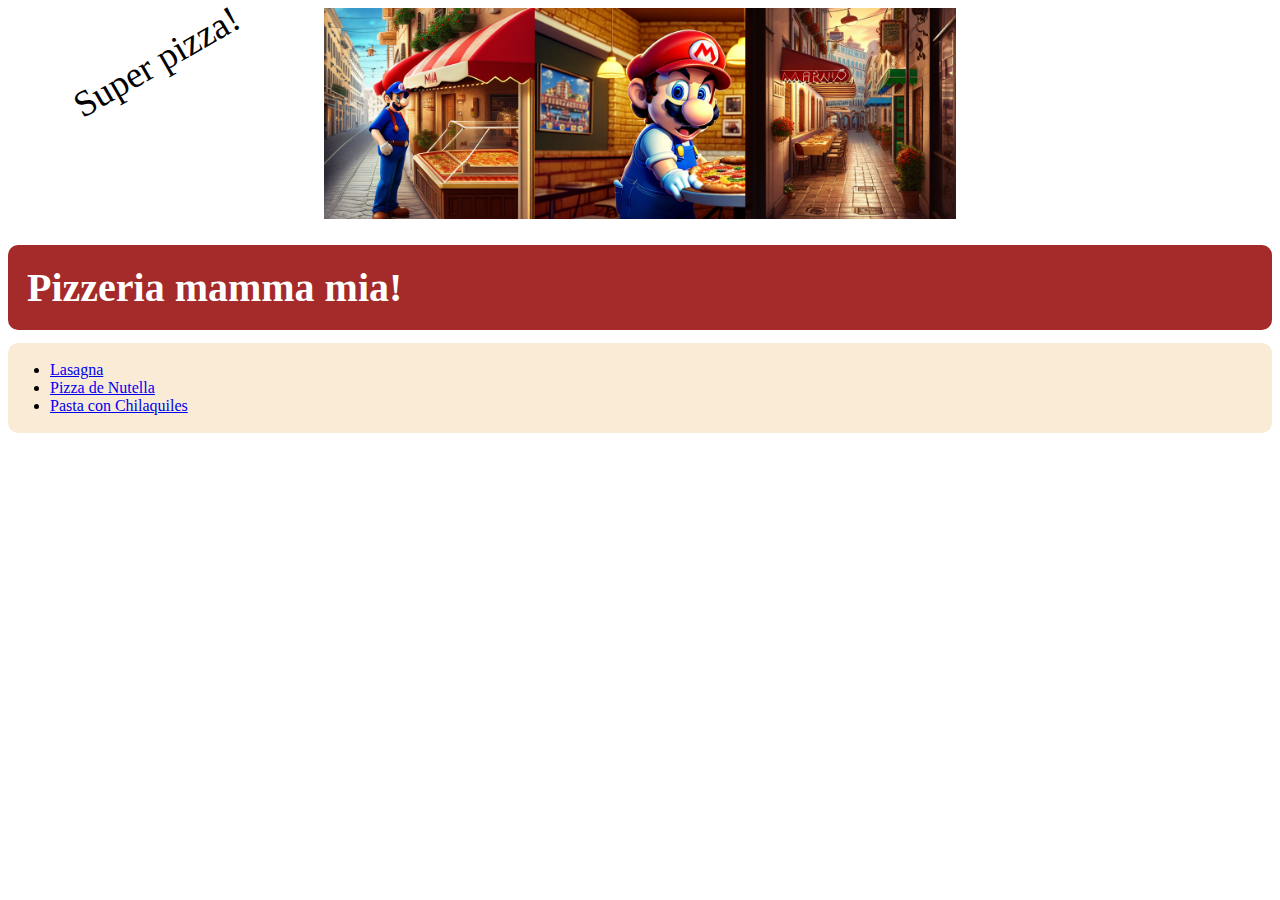
<file: index.html>
<!DOCTYPE html>
<html lang="en">

<head>
    <meta charset="UTF-8">
    <meta name="viewport" content="width=device-width, initial-scale=1.0">
    <title>Pizzeria mamma mia!</title>
    <link rel="stylesheet" href="styles.css">
</head>

<body>
    <div class="super">Super pizza!</div>
    <img src="images/pizzaMario.png" height="250" width="500px" alt="mamma mia image">
    <h1 class="headers">Pizzeria mamma mia!</h1>
    <div class="content">
        <ul>
            <li><a href="recipes/lasagna.html">Lasagna</a></li>
            <li><a href="recipes/pizzaNutella.html">Pizza de Nutella</a></li>
            <li><a href="recipes/pastaChilaquiles.html">Pasta con Chilaquiles</a></li>
        </ul>
    </div>
</body>

</html>
</file>
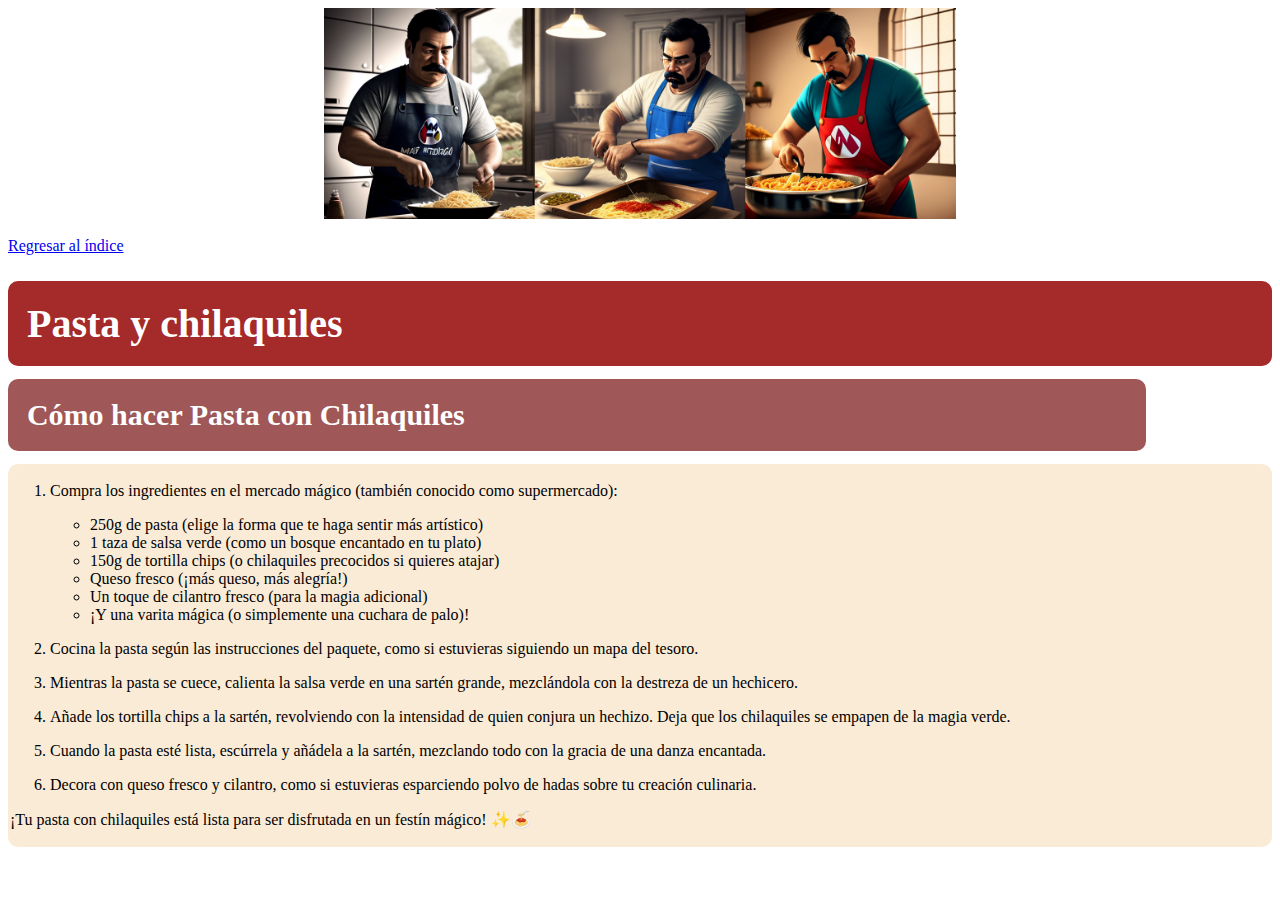
<file: recipes/pastaChilaquiles.html>
<!DOCTYPE html>
<html lang="en">

<head>
    <meta charset="UTF-8">
    <meta name="viewport" content="width=device-width, initial-scale=1.0">
    <title>Document</title>
    <link rel="stylesheet" href="../styles.css">
</head>

<body>
    <img src="../images/pastaChilaquiles.png" height="250" width="500px" alt="mamma mia pasta y chilaquiles!">

    <br>
    <a href="../index.html">Regresar al índice</a>

    <h1 class="headers">Pasta y chilaquiles</h1>

    <h2 class="headers">Cómo hacer Pasta con Chilaquiles</h2>
    <div class="content">

        <ol>
            <li>
                <p>Compra los ingredientes en el mercado mágico (también conocido como supermercado):</p>
                <ul>
                    <li>250g de pasta (elige la forma que te haga sentir más artístico)</li>
                    <li>1 taza de salsa verde (como un bosque encantado en tu plato)</li>
                    <li>150g de tortilla chips (o chilaquiles precocidos si quieres atajar)</li>
                    <li>Queso fresco (¡más queso, más alegría!)</li>
                    <li>Un toque de cilantro fresco (para la magia adicional)</li>
                    <li>¡Y una varita mágica (o simplemente una cuchara de palo)!</li>
                </ul>
            </li>

            <li>
                <p>Cocina la pasta según las instrucciones del paquete, como si estuvieras siguiendo un mapa del tesoro.
                </p>
            </li>

            <li>
                <p>Mientras la pasta se cuece, calienta la salsa verde en una sartén grande, mezclándola con la destreza
                    de
                    un hechicero.</p>
            </li>

            <li>
                <p>Añade los tortilla chips a la sartén, revolviendo con la intensidad de quien conjura un hechizo. Deja
                    que
                    los chilaquiles se empapen de la magia verde.</p>
            </li>

            <li>
                <p>Cuando la pasta esté lista, escúrrela y añádela a la sartén, mezclando todo con la gracia de una
                    danza
                    encantada.</p>
            </li>

            <li>
                <p>Decora con queso fresco y cilantro, como si estuvieras esparciendo polvo de hadas sobre tu creación
                    culinaria.</p>
            </li>
        </ol>

        <p>¡Tu pasta con chilaquiles está lista para ser disfrutada en un festín mágico! ✨🍝</p>

    </div>
</body>

</html>
</file>
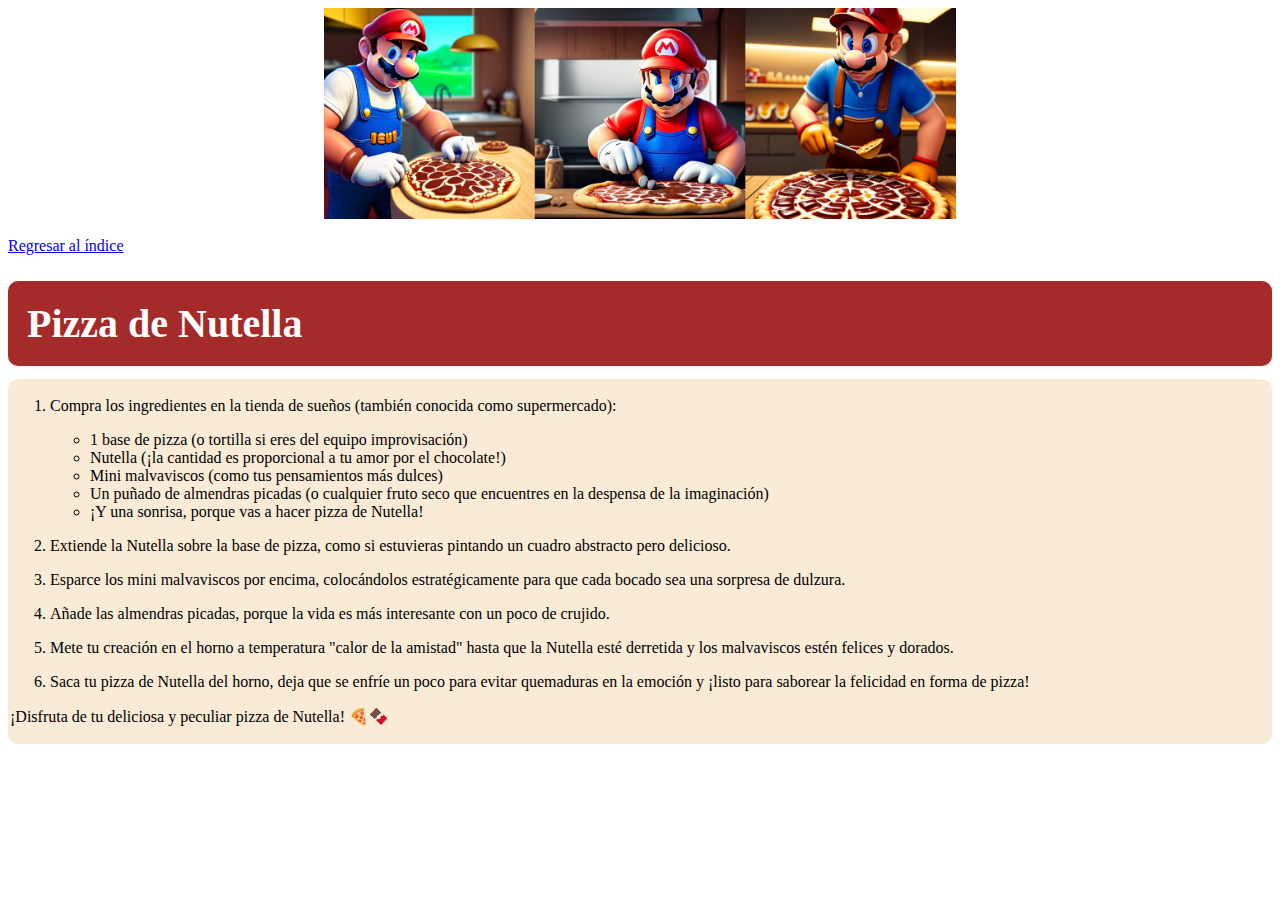
<file: recipes/pizzaNutella.html>
<!DOCTYPE html>
<html lang="en">

<head>
    <meta charset="UTF-8">
    <meta name="viewport" content="width=device-width, initial-scale=1.0">
    <title>Pizza de Nutella</title>
    <link rel="stylesheet" href="../styles.css">
</head>

<body>
    <img src="../images/pizzaNutella.png" height="250" width="500px" alt="pizzaNutella image">

    <br>
    <a href="../index.html">Regresar al índice</a>

    <h1 class="headers">Pizza de Nutella</h1>

    <div class="content">
        <ol>
            <li>
                <p>Compra los ingredientes en la tienda de sueños (también conocida como supermercado):</p>
                <ul>
                    <li>1 base de pizza (o tortilla si eres del equipo improvisación)</li>
                    <li>Nutella (¡la cantidad es proporcional a tu amor por el chocolate!)</li>
                    <li>Mini malvaviscos (como tus pensamientos más dulces)</li>
                    <li>Un puñado de almendras picadas (o cualquier fruto seco que encuentres en la despensa de la
                        imaginación)</li>
                    <li>¡Y una sonrisa, porque vas a hacer pizza de Nutella!</li>
                </ul>
            </li>

            <li>
                <p>Extiende la Nutella sobre la base de pizza, como si estuvieras pintando un cuadro abstracto pero
                    delicioso.</p>
            </li>

            <li>
                <p>Esparce los mini malvaviscos por encima, colocándolos estratégicamente para que cada bocado sea una
                    sorpresa de dulzura.</p>
            </li>

            <li>
                <p>Añade las almendras picadas, porque la vida es más interesante con un poco de crujido.</p>
            </li>

            <li>
                <p>Mete tu creación en el horno a temperatura "calor de la amistad" hasta que la Nutella esté derretida
                    y los malvaviscos estén felices y dorados.</p>
            </li>

            <li>
                <p>Saca tu pizza de Nutella del horno, deja que se enfríe un poco para evitar quemaduras en la emoción y
                    ¡listo para saborear la felicidad en forma de pizza!</p>
            </li>
        </ol>

        <p>¡Disfruta de tu deliciosa y peculiar pizza de Nutella! 🍕🍫</p>
    </div>
</body>

</html>
</file>
<file: styles.css>
* {
    border-radius: 10px;
}
.headers {
    font-family: "Brush Script MT", cursive;
    color: white;
    padding: 1.5%;
    margin-bottom: 1%;
}

h1.headers{
    font-size: 40px;
    background-color: brown;
}
h2.headers{
    font-size: 30px;
    background-color: rgb(159, 87, 87);
    margin-top: 0%;
    margin-right: 10%;
}

img {
    width: 50%;
    height: auto;
    display: block;
    margin-right: auto;
    margin-left: auto;
    border-radius: 0%;
}

.content {
    background-color: antiquewhite;
    padding: 2px;
}

.super {
    font-family: "Brush Script MT", cursive;
    position: absolute;
    font-size: 230%;
    left: 5%;
    top: 40px;
    transform: rotate(-30deg);
}
</file>
